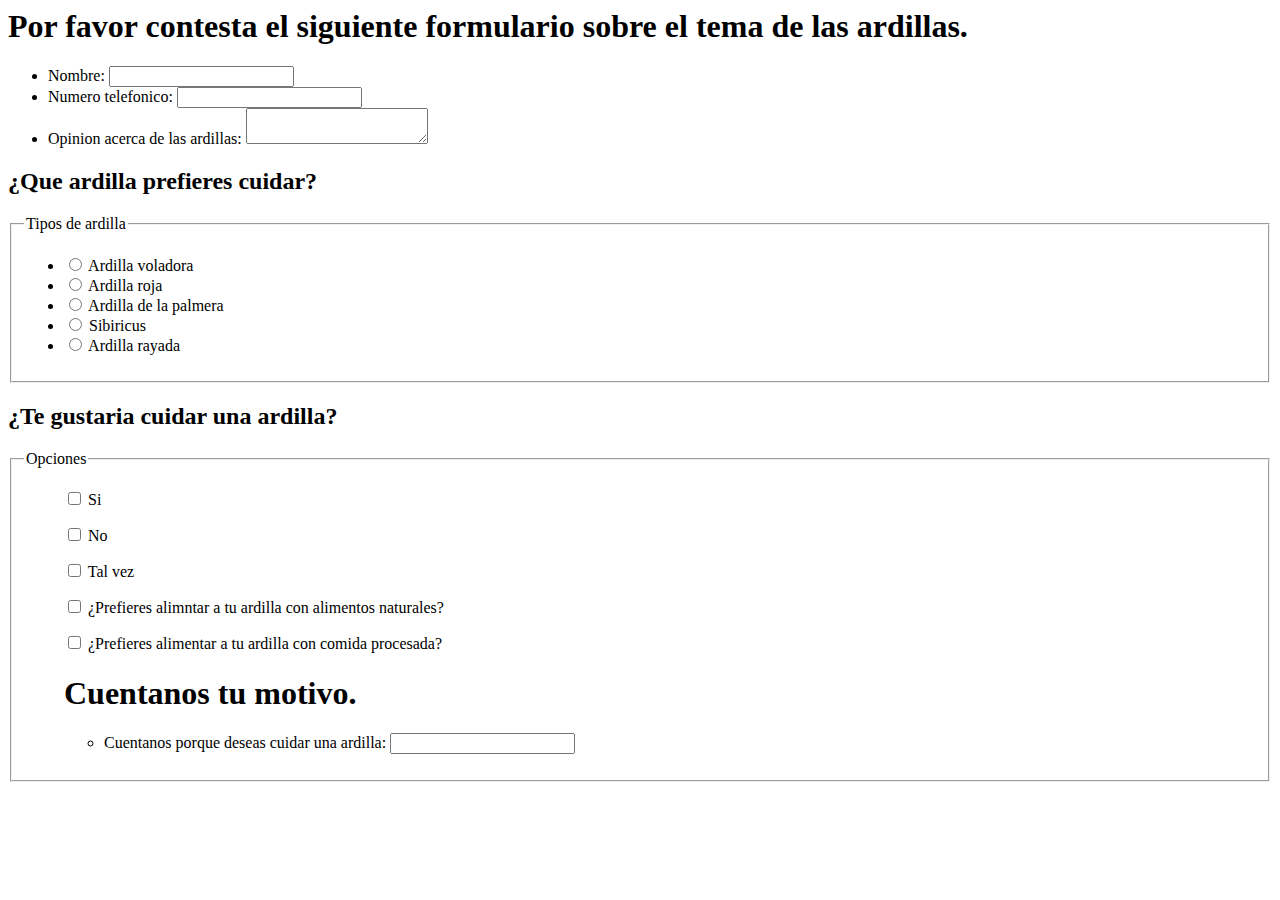
<file: FORMULARIO.html>
<HTML xmlns:mso="urn:schemas-microsoft-com:office:office" xmlns:msdt="uuid:C2F41010-65B3-11d1-A29F-00AA00C14882">
	<HEAD>
		<TITLE>FORMULARIO</TITLE>
	
<!--[if gte mso 9]><xml>
<mso:CustomDocumentProperties>
<mso:xd_Signature msdt:dt="string"></mso:xd_Signature>
<mso:display_urn_x003a_schemas-microsoft-com_x003a_office_x003a_office_x0023_Editor msdt:dt="string">JOSE QUETZALCOATL SALINAS LIMON</mso:display_urn_x003a_schemas-microsoft-com_x003a_office_x003a_office_x0023_Editor>
<mso:Order msdt:dt="string">7100.00000000000</mso:Order>
<mso:xd_ProgID msdt:dt="string"></mso:xd_ProgID>
<mso:ComplianceAssetId msdt:dt="string"></mso:ComplianceAssetId>
<mso:TemplateUrl msdt:dt="string"></mso:TemplateUrl>
<mso:ReferenceId msdt:dt="string"></mso:ReferenceId>
<mso:_ExtendedDescription msdt:dt="string"></mso:_ExtendedDescription>
<mso:display_urn_x003a_schemas-microsoft-com_x003a_office_x003a_office_x0023_Author msdt:dt="string">JOSE QUETZALCOATL SALINAS LIMON</mso:display_urn_x003a_schemas-microsoft-com_x003a_office_x003a_office_x0023_Author>
<mso:ContentTypeId msdt:dt="string">0x01010081BC28B44B1A024C8494552ACB072112</mso:ContentTypeId>
<mso:TriggerFlowInfo msdt:dt="string"></mso:TriggerFlowInfo>
<mso:_SourceUrl msdt:dt="string"></mso:_SourceUrl>
<mso:_SharedFileIndex msdt:dt="string"></mso:_SharedFileIndex>
<mso:MediaLengthInSeconds msdt:dt="string"></mso:MediaLengthInSeconds>
<mso:TaxCatchAll msdt:dt="string"></mso:TaxCatchAll>
<mso:MediaServiceImageTags msdt:dt="string"></mso:MediaServiceImageTags>
<mso:lcf76f155ced4ddcb4097134ff3c332f msdt:dt="string"></mso:lcf76f155ced4ddcb4097134ff3c332f>
</mso:CustomDocumentProperties>
</xml><![endif]-->
</HEAD>
	<BODY>

    <H1>Por favor contesta el siguiente formulario sobre el tema de las ardillas.</H1>
<form action="/my-handling-form-page" method="post">
 <ul>
  <li>
    <label for="name">Nombre:</label>
    <input type="text" id="name" name="user_name">
  </li>
  <li>
    <label for="mail">Numero telefonico:</label>
    <input type="email" id="mail" name="user_mail">
  </li>
  <li>
    <label for="msg">Opinion acerca de las ardillas:</label>
    <textarea id="msg" name="user_message"></textarea>
  </li>
 </ul>
</form>

<section>
    <h2>¿Que ardilla prefieres cuidar?</h2>
    <fieldset>
      <legend>Tipos de ardilla</legend>
      <ul>
          <li>
            <label for="title_1">
              <input type="radio" id="title_1" name="title" value="K" >
              Ardilla voladora
            </label>
          </li>
          <li>
            <label for="title_2">
              <input type="radio" id="title_2" name="title" value="Q">
              Ardilla roja
            </label>
          </li>
          <li>
            <label for="title_3">
              <input type="radio" id="title_3" name="title" value="J">
              Ardilla de la palmera
            </label>
          </li>
           </li>
          <li>
            <label for="title_3">
              <input type="radio" id="title_3" name="title" value="J">
              Sibiricus
            </label>
          </li>
           </li>
          <li>
            <label for="title_3">
              <input type="radio" id="title_3" name="title" value="J">
               Ardilla rayada
            </label>
          </li>
      </ul>
    </fieldset>
    <p>
      
</section>
  <h2>¿Te gustaria cuidar una ardilla?</h2>
    <fieldset>
      <legend>Opciones</legend>
      <ul>
<form>
  <p>
    <input type="checkbox" id="taste_1" name="taste_cherry" value="cherry">
    <label for="taste_1">Si</label>
  </p>
  <p>
    <input type="checkbox" id="taste_2" name="taste_banana" value="banana">
    <label for="taste_2">No</label>
  </p>
  <p>
    <input type="checkbox" id="taste_2" name="taste_banana" value="banana">
    <label for="taste_2">Tal vez</label>
  </p>
  </section>
  <form>
  <p>
    <input type="checkbox" id="taste_1" name="taste_cherry" value="cherry">
    <label for="taste_1">¿Prefieres alimntar a tu ardilla con alimentos naturales?</label>
  </p>
  <p>
    <input type="checkbox" id="taste_2" name="taste_banana" value="banana">
    <label for="taste_2">¿Prefieres alimentar a tu ardilla con comida procesada?</label>
  </p>

   <H1>Cuentanos tu motivo.</H1>
<form action="/my-handling-form-page" method="post">
 <ul>
  <li>
    <label for="name">Cuentanos porque deseas cuidar una ardilla:</label>
    <input type="text" id="name" name="user_name">
  </li>
 </ul>
</form>


</form>

</BODY>
</HTML>
</file>
